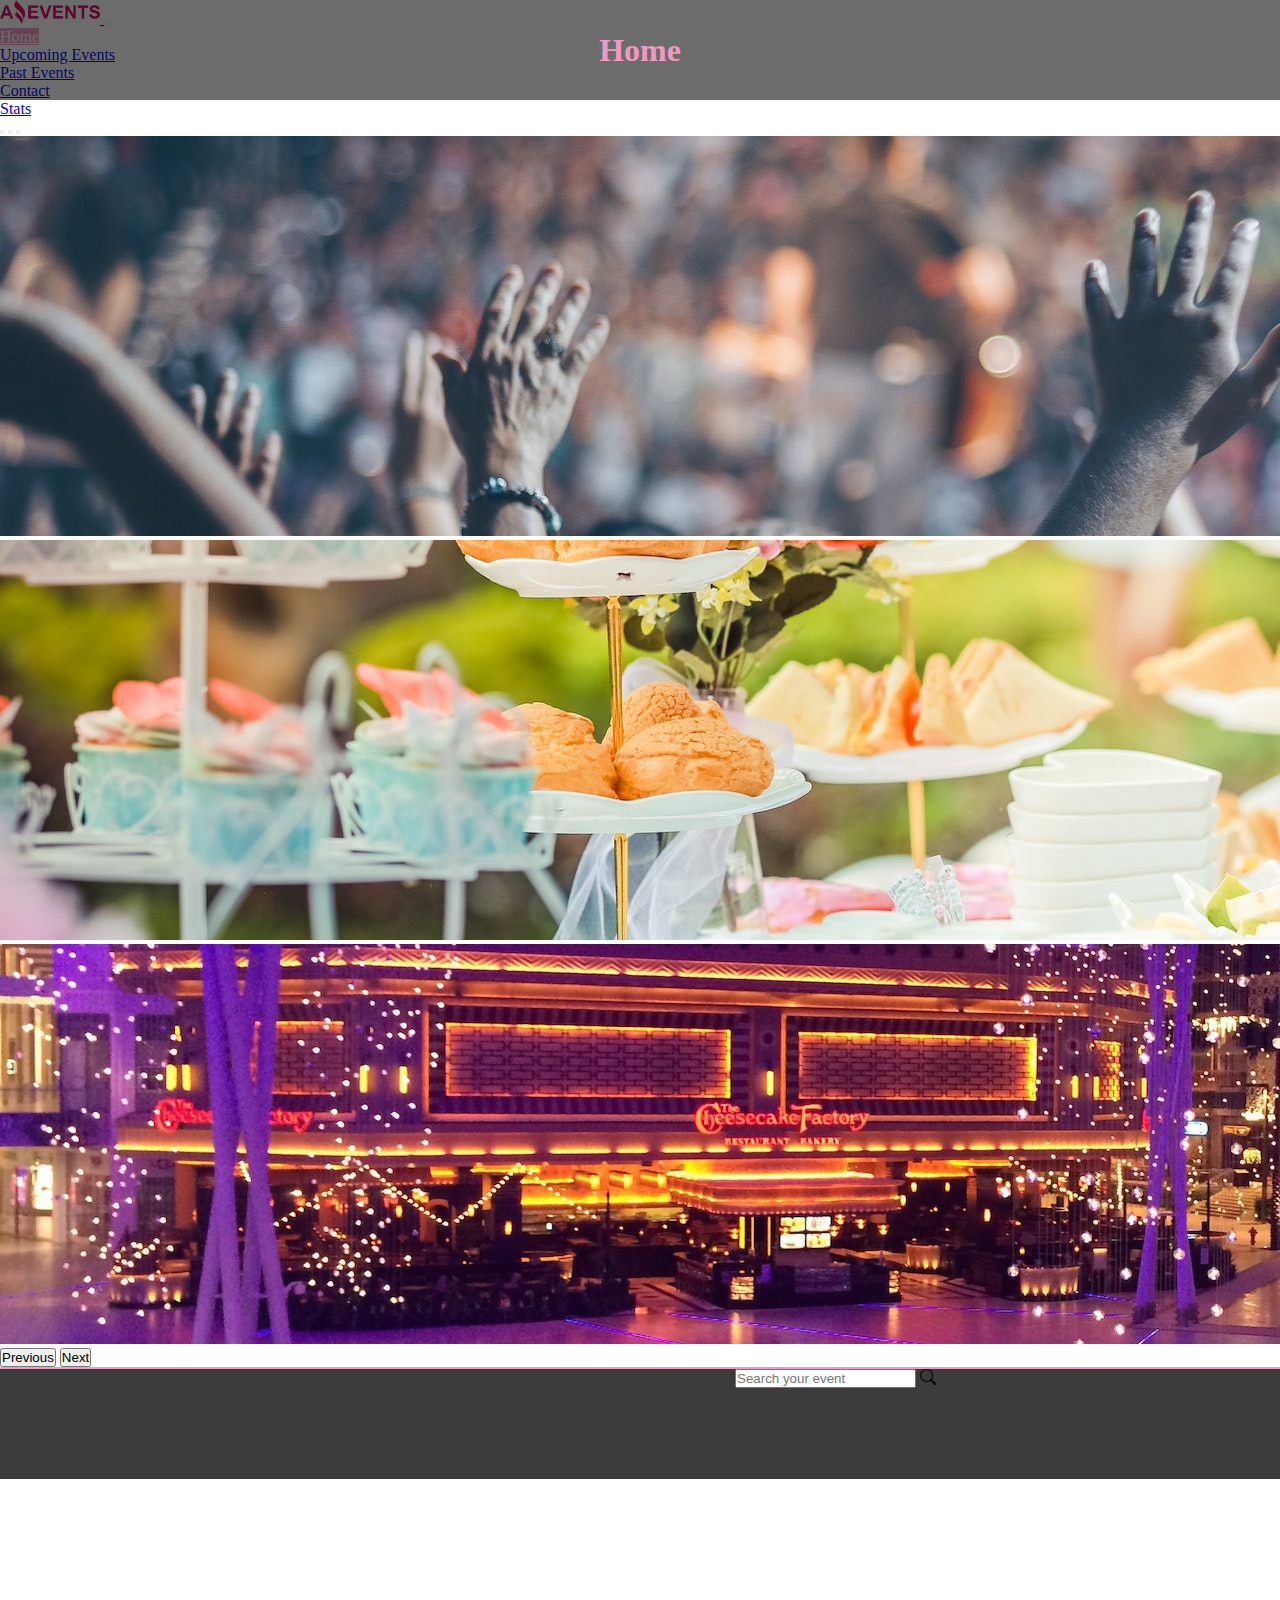
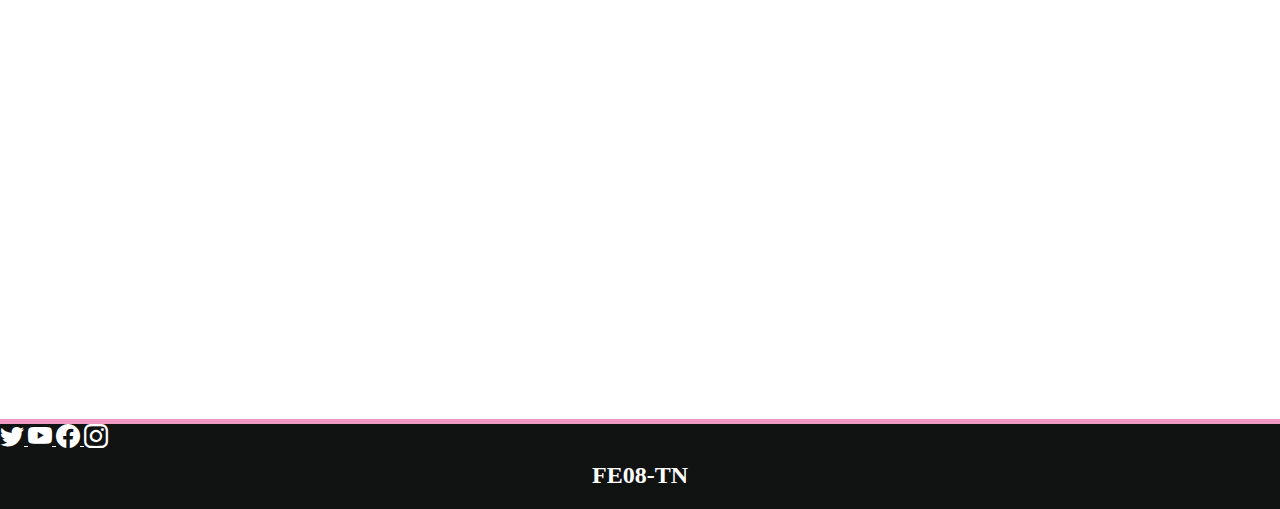
<file: index.html>
<!DOCTYPE html>
<html lang="en">
  <head>
      <meta charset="UTF-8">
      <meta http-equiv="X-UA-Compatible" content="IE=edge">
      <meta name="viewport" content="width=device-width, initial-scale=1.0">
      <link rel="shortcut icon" href="./assets/img/favicon.png" type="image/x-icon">
      <!-- íconos de bootstrap  -->
      <link rel="stylesheet" href="https://cdn.jsdelivr.net/npm/bootstrap-icons@1.10.3/font/bootstrap-icons.css">
      <!-- Bootstrap 5.3v -->
      <link href="https://cdn.jsdelivr.net/npm/bootstrap@5.3.0-alpha1/dist/css/bootstrap.min.css" rel="stylesheet" integrity="sha384-GLhlTQ8iRABdZLl6O3oVMWSktQOp6b7In1Zl3/Jr59b6EGGoI1aFkw7cmDA6j6gD" crossorigin="anonymous">
      <!-- CSS -->
      <link rel="stylesheet" href="./assets/css/styles.css">
      <title>AEvents - Home</title>
  </head>
  <body>
    <!-- Header -->
    <header class="py-3 mb-4 px-5 border-bottom ">
      <nav class="navbar navbar-expand-lg">
        <div class="container-fluid">
          <a href="./index.html" class="d-flex align-items-center mb-3 mb-md-0 me-md-auto">
            <img src="./assets/img/Logo_Amazing_Events.png" width="100" alt="Logo Amazing Events">
          </a>
          <button class="navbar-toggler" type="button" data-bs-toggle="collapse" data-bs-target="#navbarNav" aria-controls="navbarNav" aria-expanded="false" aria-label="Toggle navigation">
            <span class="navbar-toggler-icon"></span>
          </button>
          <div class="collapse navbar-collapse justify-content-end" id="navbarNav">
            <ul class="navbar-nav">
              <li class="nav-item mx-1">
                <a class="nav-link px-3 active" aria-current="page" href="#">Home</a>
              </li>
              <li class="nav-item mx-1">
                <a class="nav-link px-3" href="./upcoming_events.html">Upcoming Events</a>
              </li>
              <li class="nav-item mx-1">
                <a class="nav-link px-3" href="./past_events.html">Past Events</a>
              </li>
              <li class="nav-item mx-1">
                <a class="nav-link px-3" href="./contact.html">Contact</a>
              </li>
              <li class="nav-item mx-1">
                <a class="nav-link px-3" href="./stats.html">Stats</a>
              </li>
            </ul>
          </div>
        </div>
      </nav>
    </header>
    <!-- Main -->
    <div class="main position-relative">
      <div class="container-fluid carrousel">
        <h1 class="section-title">Home</h1>
        <div class="img-mobile">
          <img src="./assets/img/1.jpg" class="img-fluid" alt="Evento 1">
        </div>
        <div id="carouselExampleIndicators" class="carousel slide">
          <div class="carousel-indicators">
            <button type="button" data-bs-target="#carouselExampleIndicators" data-bs-slide-to="0" class="active" aria-current="true" aria-label="Slide 1"></button>
            <button type="button" data-bs-target="#carouselExampleIndicators" data-bs-slide-to="1" aria-label="Slide 2"></button>
            <button type="button" data-bs-target="#carouselExampleIndicators" data-bs-slide-to="2" aria-label="Slide 3"></button>
          </div>
          <div class="carousel-inner">
            <div class="carousel-item active">
              <img src="./assets/img/1.jpg" class="img-fluid" alt="Evento 1">
            </div>
            <div class="carousel-item">
              <img src="./assets/img/2.jpg" class="img-fluid" alt="Evento 2">
            </div>
            <div class="carousel-item">
              <img src="./assets/img/3.jpg" class="img-fluid" alt="Evento 3">
            </div>
          </div>
          <button class="carousel-control-prev" type="button" data-bs-target="#carouselExampleIndicators" data-bs-slide="prev">
            <span class="carousel-control-prev-icon" aria-hidden="true"></span>
            <span class="visually-hidden">Previous</span>
          </button>
          <button class="carousel-control-next" type="button" data-bs-target="#carouselExampleIndicators" data-bs-slide="next">
            <span class="carousel-control-next-icon" aria-hidden="true"></span>
            <span class="visually-hidden">Next</span>
          </button>
        </div>
      </div>
      <nav class="navbar navbar-expand-lg search">
        <form action="#" class="category-and-search py-1">
          <div class="category-check d-flex justify-content-center py-2 align-items-center">
            <!-- Dinamic Categories here -->
          </div>
          <div class="input-group d-flex justify-content-center align-items-center">
            <input type="text" id="search-input" class="form-control" placeholder="Search your event" aria-label="Search your event" aria-describedby="search-button">

              <span class="input-group-text pb-2" ><i class="bi bi-search"></i></span>

          </div>
        </form>
      </nav>
      <div class="container container-cards bg-light">
        <div class="card-group  my-5" >
          <div class="row w-100 " id="card-group">
            <!-- Dinamic cards here -->
            <div hidden id="spinner"></div>
          </div>
        </div>
      </div>
    </div>
    <!-- Footer -->
    <footer class="row">
      <div class="col-sm-12 col-md-6 col-lg-6 d-flex justify-content-center align-items-center">
        <a href="https://twitter.com/home" class="p-2">
          <i class="bi bi-twitter p-2" id="search"></i>
        </a>
        <a href="https://www.youtube.com/" class="p-2">
          <i class="bi bi-youtube p-2"></i>
        </a>
        <a href="https://www.facebook.com/" class="p-2">
          <i class="bi bi-facebook p-2"></i>
        </a>
        <a href="https://www.instagram.com/" class="p-2">
          <i class="bi bi-instagram p-2"></i>
        </a>
      </div>
      <div class="col-sm-12 col-md-6 col-lg-6 text-right d-flex justify-content-center align-items-center">
          <h2 class="text-right">FE08-TN</h2>
      </div>
    </footer>
    <!-- Bootstrap 5.3v -->
    <script src="https://cdn.jsdelivr.net/npm/bootstrap@5.3.0-alpha1/dist/js/bootstrap.bundle.min.js" integrity="sha384-w76AqPfDkMBDXo30jS1Sgez6pr3x5MlQ1ZAGC+nuZB+EYdgRZgiwxhTBTkF7CXvN" crossorigin="anonymous"></script>
    <!-- <script src="./assets/js/data.js"></script>  -->
    <script src="./assets/js/index.js"></script>
  </body>
</html>
</file>
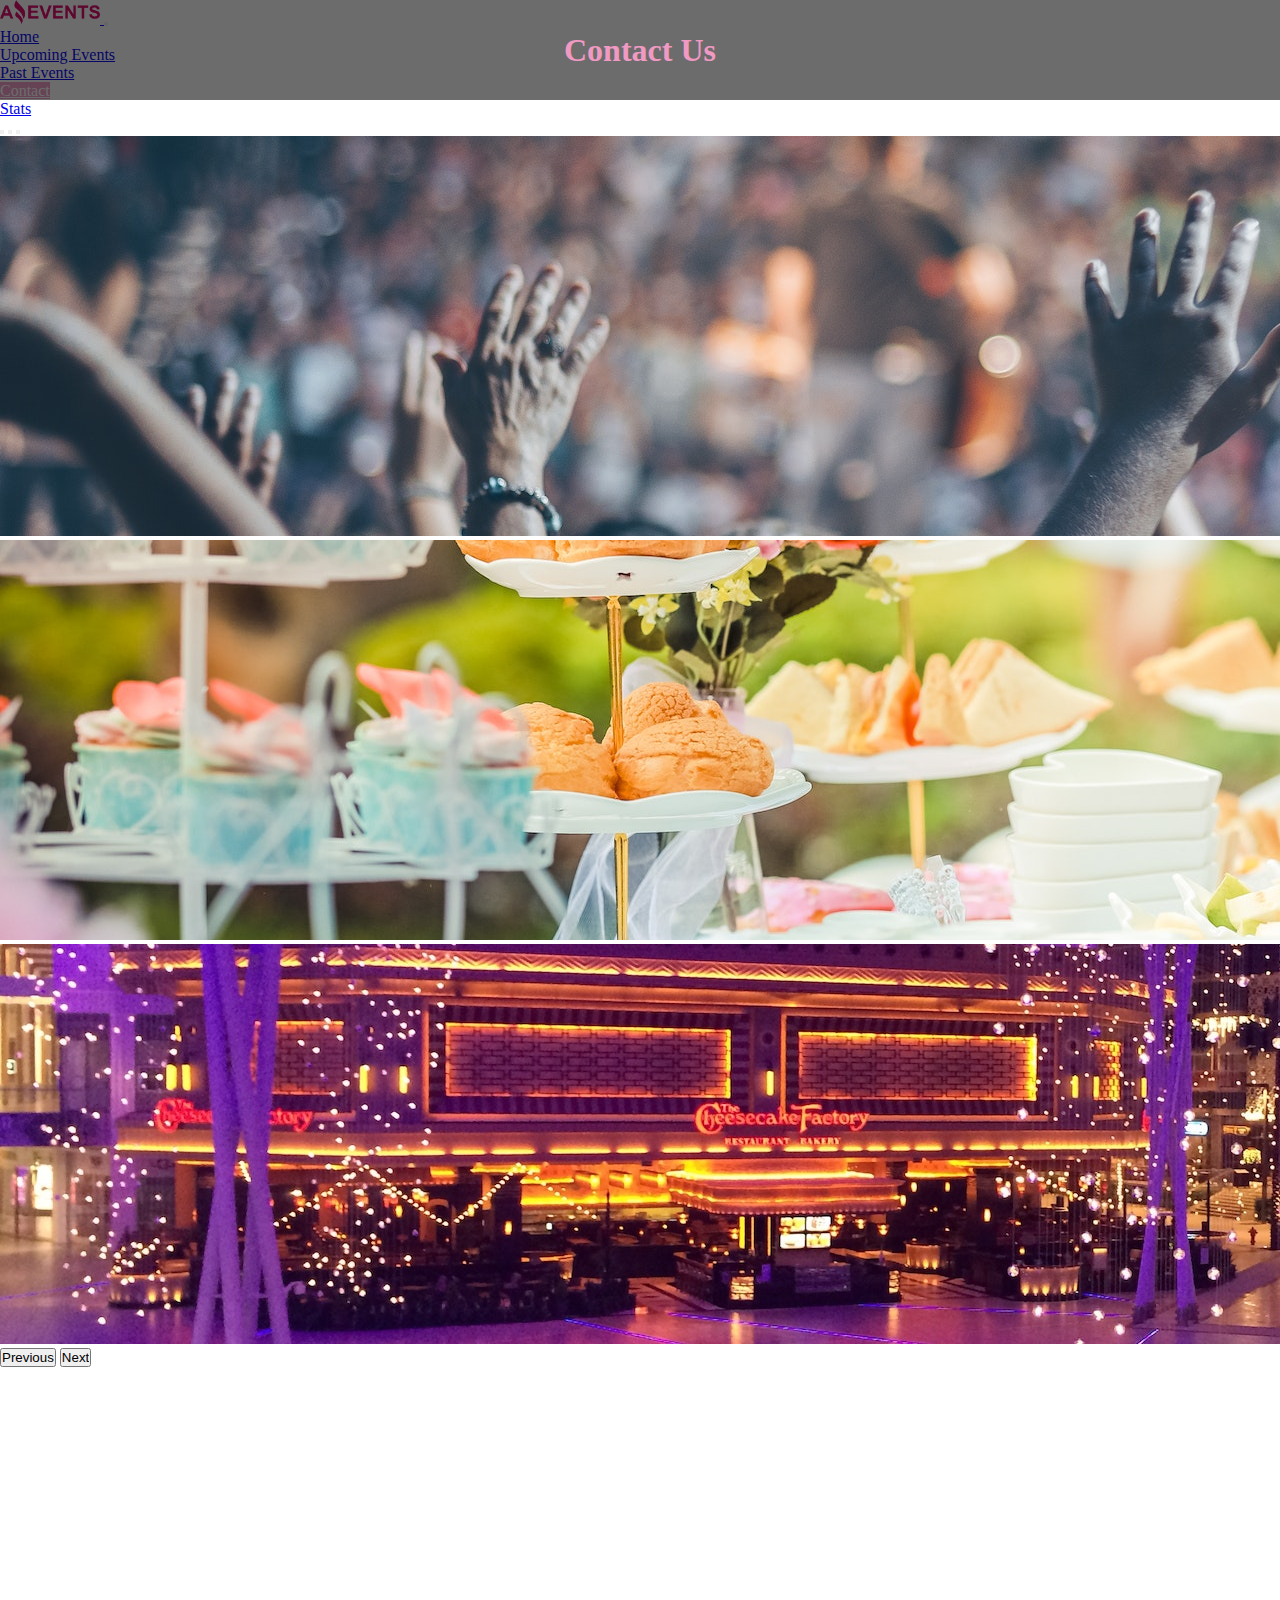
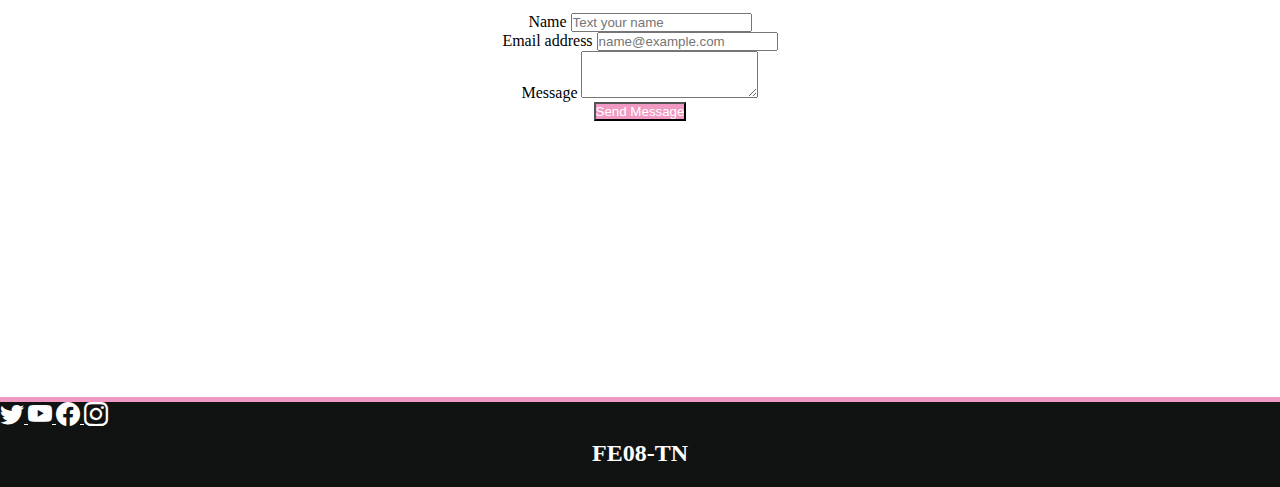
<file: contact.html>
<!DOCTYPE html>
<html lang="en">
  <head>
      <meta charset="UTF-8">
      <meta http-equiv="X-UA-Compatible" content="IE=edge">
      <meta name="viewport" content="width=device-width, initial-scale=1.0">
      <link rel="shortcut icon" href="./assets/img/favicon.png" type="image/x-icon">
      <!-- íconos de bootstrap  -->
      <link rel="stylesheet" href="https://cdn.jsdelivr.net/npm/bootstrap-icons@1.10.3/font/bootstrap-icons.css">
      <!-- Bootstrap 5.3v -->
      <link href="https://cdn.jsdelivr.net/npm/bootstrap@5.3.0-alpha1/dist/css/bootstrap.min.css" rel="stylesheet" integrity="sha384-GLhlTQ8iRABdZLl6O3oVMWSktQOp6b7In1Zl3/Jr59b6EGGoI1aFkw7cmDA6j6gD" crossorigin="anonymous">
      <!-- CSS -->
      <link rel="stylesheet" href="./assets/css/styles.css">
      <title>AEvents - Contact</title>
  </head>
  <body>
    <!-- Header -->
    <header class="py-3 mb-4 px-5 border-bottom ">
      <nav class="navbar navbar-expand-lg">
        <div class="container-fluid">
          <a href="./index.html" class="d-flex align-items-center mb-3 mb-md-0 me-md-auto">
            <img src="./assets/img/Logo_Amazing_Events.png" width="100" alt="Logo Amazing Events">
          </a>
          <button class="navbar-toggler" type="button" data-bs-toggle="collapse" data-bs-target="#navbarNav" aria-controls="navbarNav" aria-expanded="false" aria-label="Toggle navigation">
            <span class="navbar-toggler-icon"></span>
          </button>
          <div class="collapse navbar-collapse justify-content-end" id="navbarNav">
            <ul class="navbar-nav">
              <li class="nav-item mx-1">
                <a class="nav-link px-3" aria-current="page" href="./index.html">Home</a>
              </li>
              <li class="nav-item mx-1">
                <a class="nav-link px-3" href="./upcoming_events.html">Upcoming Events</a>
              </li>
              <li class="nav-item mx-1">
                <a class="nav-link px-3" href="./past_events.html">Past Events</a>
              </li>
              <li class="nav-item mx-1">
                <a class="nav-link active px-3" href="#">Contact</a>
              </li>
              <li class="nav-item mx-1">
                <a class="nav-link px-3" href="./stats.html">Stats</a>
              </li>
            </ul>
          </div>
        </div>
      </nav>
    </header>
    <!-- Main -->
    <div class="main position-relative">
      <div class="container-fluid carrousel">
        <h1 class="section-title">Contact Us</h1>
        <div class="img-mobile">
          <img src="./assets/img/1.jpg" class="img-fluid" alt="Evento 1">
        </div>
        <div id="carouselExampleIndicators" class="carousel slide">
          <div class="carousel-indicators">
            <button type="button" data-bs-target="#carouselExampleIndicators" data-bs-slide-to="0" class="active" aria-current="true" aria-label="Slide 1"></button>
            <button type="button" data-bs-target="#carouselExampleIndicators" data-bs-slide-to="1" aria-label="Slide 2"></button>
            <button type="button" data-bs-target="#carouselExampleIndicators" data-bs-slide-to="2" aria-label="Slide 3"></button>
          </div>
          <div class="carousel-inner">
            <div class="carousel-item active">
              <img src="./assets/img/1.jpg" class="object-fit-fill d-block w-100" alt="Evento 1">
            </div>
            <div class="carousel-item">
              <img src="./assets/img/2.jpg" class="d-block w-100" alt="Evento 2">
            </div>
            <div class="carousel-item">
              <img src="./assets/img/3.jpg" class="d-block w-100" alt="Evento 3">
            </div>
          </div>
          <button class="carousel-control-prev" type="button" data-bs-target="#carouselExampleIndicators" data-bs-slide="prev">
            <span class="carousel-control-prev-icon" aria-hidden="true"></span>
            <span class="visually-hidden">Previous</span>
          </button>
          <button class="carousel-control-next" type="button" data-bs-target="#carouselExampleIndicators" data-bs-slide="next">
            <span class="carousel-control-next-icon" aria-hidden="true"></span>
            <span class="visually-hidden">Next</span>
          </button>
        </div>
      </div>
      <div class="container bg-light contact">
        <div class="row">
          <div class="col-lg-6">
            <form action="#" class="">
              <div class="mb-3 w-75">
                <label for="name" class="form-label">Name</label>
                <input type="text" class="form-control" id="name" placeholder="Text your name">
              </div>
              <div class="mb-3 w-75">
                <label for="email" class="form-label">Email address</label>
                <input type="email" class="form-control" id="email" placeholder="name@example.com">
              </div>
              <div class="mb-3 w-75">
                <label for="message" class="form-label">Message</label>
                <textarea class="form-control" id="message" rows="3"></textarea>
              </div>
              <div class="mb-3 w-75 text-right">
                <input type="submit" class="btn" name="btn-submit" id="btn-submit" value="Send Message">
              </div>
            </form>
          </div>
        </div>
      </div>
    </div>
    <!-- Footer -->
    <footer class="row">
      <div class="col-sm-12 col-md-6 col-lg-6 d-flex justify-content-center align-items-center">
        <a href="https://twitter.com/home" class="p-2">
          <i class="bi bi-twitter p-2"></i>
        </a>
        <a href="https://www.youtube.com/" class="p-2">
          <i class="bi bi-youtube p-2"></i>
        </a>
        <a href="https://www.facebook.com/" class="p-2">
          <i class="bi bi-facebook p-2"></i>
        </a>
        <a href="https://www.instagram.com/" class="p-2">
          <i class="bi bi-instagram p-2"></i>
        </a>
      </div>
      <div class="col-sm-12 col-md-6 col-lg-6 text-right d-flex justify-content-center align-items-center">
        <h2 class="text-right">FE08-TN</h2>
      </div>
    </footer>
    <!-- Bootstrap 5.3v -->
    <script src="https://cdn.jsdelivr.net/npm/bootstrap@5.3.0-alpha1/dist/js/bootstrap.bundle.min.js" integrity="sha384-w76AqPfDkMBDXo30jS1Sgez6pr3x5MlQ1ZAGC+nuZB+EYdgRZgiwxhTBTkF7CXvN" crossorigin="anonymous"></script>
  </body>
</html>
</file>
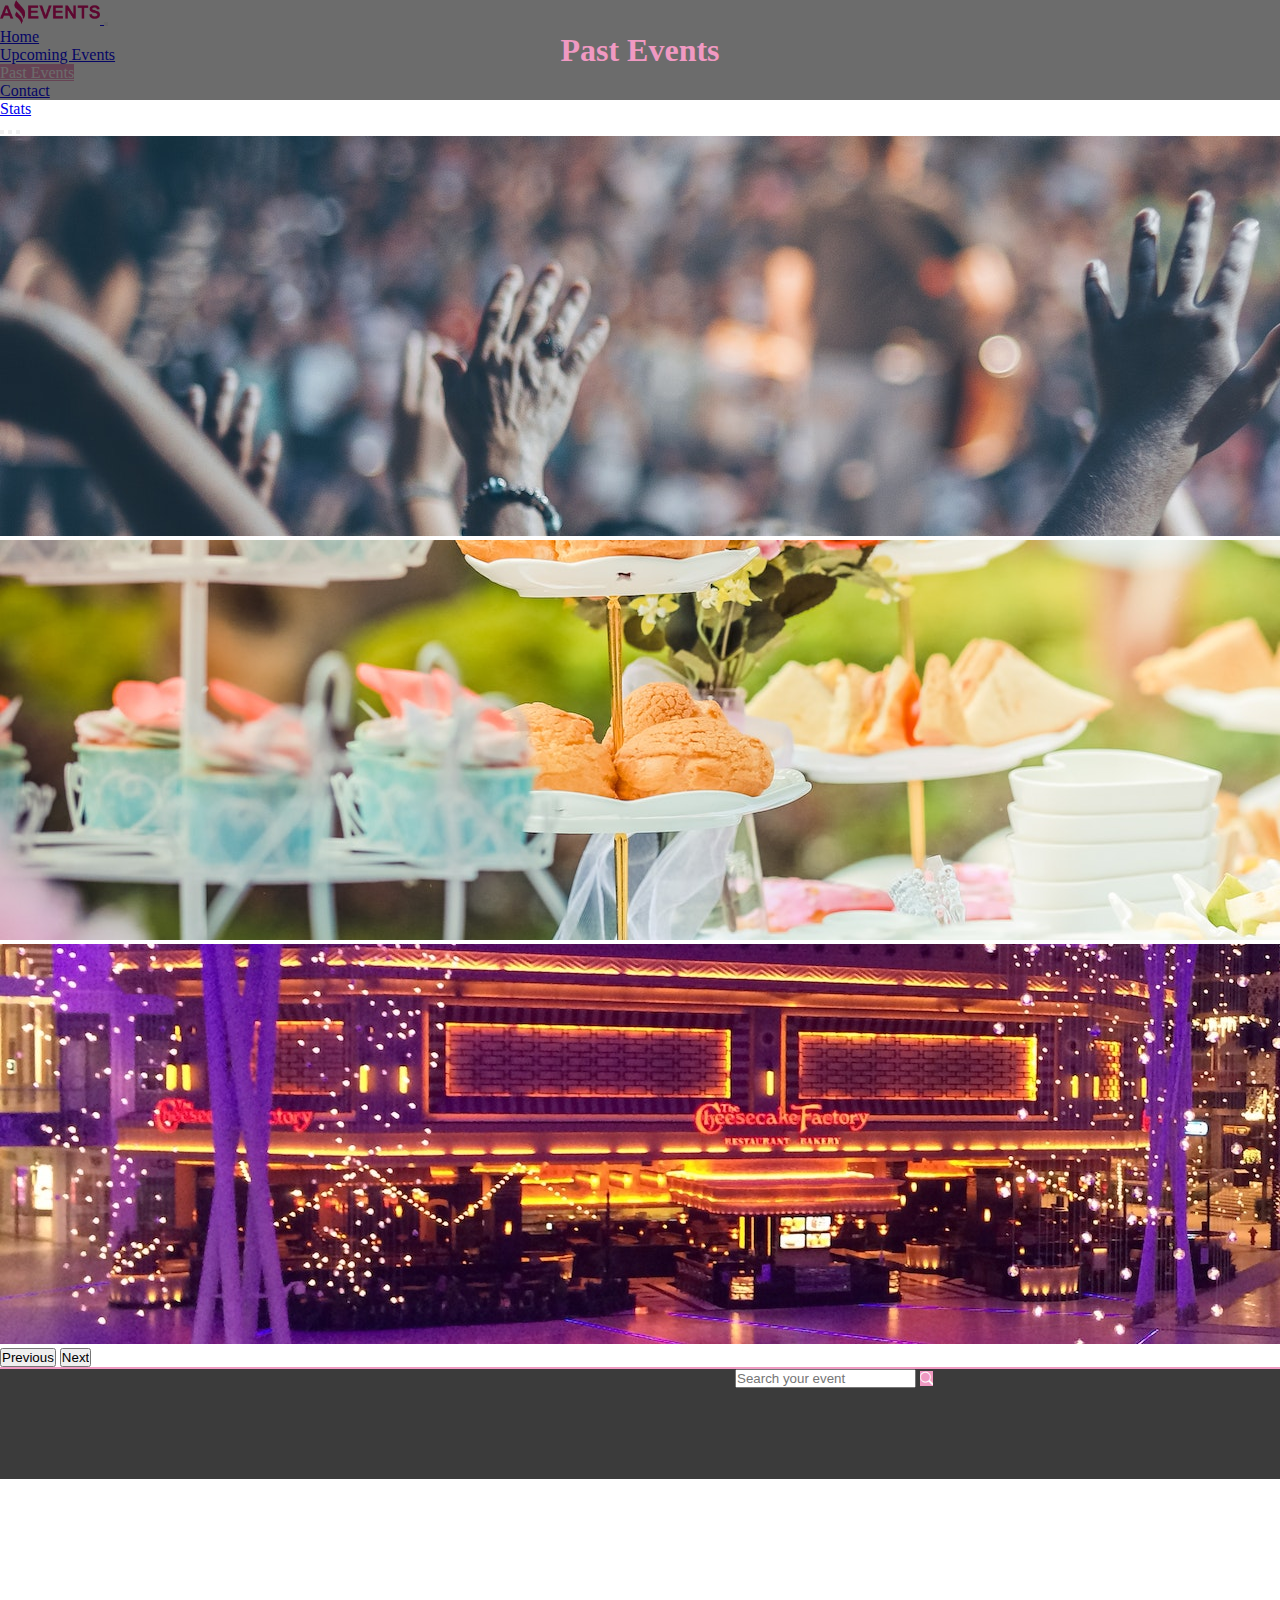
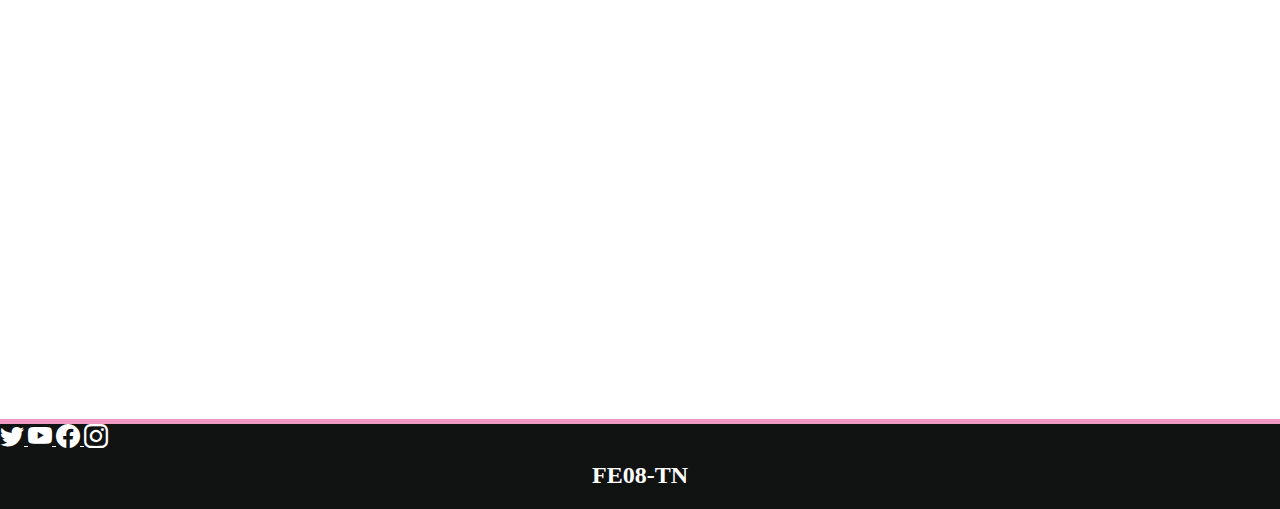
<file: past_events.html>
<!DOCTYPE html>
<html lang="en">
<head>
    <meta charset="UTF-8">
    <meta http-equiv="X-UA-Compatible" content="IE=edge">
    <meta name="viewport" content="width=device-width, initial-scale=1.0">
    <link rel="shortcut icon" href="./assets/img/favicon.png" type="image/x-icon">
    <!-- íconos de bootstrap  -->
    <link rel="stylesheet" href="https://cdn.jsdelivr.net/npm/bootstrap-icons@1.10.3/font/bootstrap-icons.css">
    <!-- Bootstrap 5.3v -->
    <link href="https://cdn.jsdelivr.net/npm/bootstrap@5.3.0-alpha1/dist/css/bootstrap.min.css" rel="stylesheet" integrity="sha384-GLhlTQ8iRABdZLl6O3oVMWSktQOp6b7In1Zl3/Jr59b6EGGoI1aFkw7cmDA6j6gD" crossorigin="anonymous">
    <!-- CSS -->
    <link rel="stylesheet" href="./assets/css/styles.css">
    <title>AEvents - Past Events</title>
</head>
  <body>
    <!-- Header -->
    <header class="py-3 mb-4 px-5 border-bottom ">
        <nav class="navbar navbar-expand-lg">
            <div class="container-fluid">
              <a href="./index.html" class="d-flex align-items-center mb-3 mb-md-0 me-md-auto">
                <img src="./assets/img/Logo_Amazing_Events.png" width="100" alt="Logo Amazing Events">
              </a>
              <button class="navbar-toggler" type="button" data-bs-toggle="collapse" data-bs-target="#navbarNav" aria-controls="navbarNav" aria-expanded="false" aria-label="Toggle navigation">
                <span class="navbar-toggler-icon"></span>
              </button>
              <div class="collapse navbar-collapse justify-content-end" id="navbarNav">
                <ul class="navbar-nav">
                  <li class="nav-item mx-1">
                    <a class="nav-link px-3" aria-current="page" href="./index.html">Home</a>
                  </li>
                  <li class="nav-item mx-1">
                    <a class="nav-link px-3" href="./upcoming_events.html">Upcoming Events</a>
                  </li>
                  <li class="nav-item mx-1">
                    <a class="nav-link active px-3" href="#">Past Events</a>
                  </li>
                  <li class="nav-item mx-1">
                    <a class="nav-link px-3" href="./contact.html">Contact</a>
                  </li>
                  <li class="nav-item mx-1">
                    <a class="nav-link px-3" href="./stats.html">Stats</a>
                  </li>
                </ul>
              </div>
            </div>
          </nav>
    </header>
    <!-- Main -->
    <div class="main position-relative">
      <div class="container-fluid carrousel">
        <h1 class="section-title">Past Events</h1>
        <div class="img-mobile">
          <img src="./assets/img/1.jpg" class="img-fluid" alt="Evento 1">
        </div>
        <div id="carouselExampleIndicators" class="carousel slide">
          <div class="carousel-indicators">
            <button type="button" data-bs-target="#carouselExampleIndicators" data-bs-slide-to="0" class="active" aria-current="true" aria-label="Slide 1"></button>
            <button type="button" data-bs-target="#carouselExampleIndicators" data-bs-slide-to="1" aria-label="Slide 2"></button>
            <button type="button" data-bs-target="#carouselExampleIndicators" data-bs-slide-to="2" aria-label="Slide 3"></button>
          </div>
          <div class="carousel-inner">
            <div class="carousel-item active">
              <img src="./assets/img/1.jpg" class="img-fluid" alt="Evento 1">
            </div>
            <div class="carousel-item">
              <img src="./assets/img/2.jpg" class="img-fluid" alt="Evento 2">
            </div>
            <div class="carousel-item">
              <img src="./assets/img/3.jpg" class="img-fluid" alt="Evento 3">
            </div>
          </div>
          <button class="carousel-control-prev" type="button" data-bs-target="#carouselExampleIndicators" data-bs-slide="prev">
            <span class="carousel-control-prev-icon" aria-hidden="true"></span>
            <span class="visually-hidden">Previous</span>
          </button>
          <button class="carousel-control-next" type="button" data-bs-target="#carouselExampleIndicators" data-bs-slide="next">
            <span class="carousel-control-next-icon" aria-hidden="true"></span>
            <span class="visually-hidden">Next</span>
          </button>
        </div>
      </div>

      <nav class="navbar navbar-expand-lg search">
        <form action="#" class="category-and-search py-1">
          <div class="category-check d-flex justify-content-center py-2 align-items-center">
              <!-- Dinamic Categories here -->
            </div>
          <div class="input-group d-flex justify-content-center align-items-center">
            <input type="text" id="search-input" class="form-control" placeholder="Search your event" aria-label="Search your event" aria-describedby="search-button">
            <button id="search-button">
              <span class="input-group-text pb-2" ><i class="bi bi-search"></i></span>
            </button>
          </div>
        </form>
      </nav>
      <div class="container container-cards bg-light">
        <div class="card-group  my-5">
          <div class="row w-100" id="card-group">
            <!-- Dinamic cards here -->
            <div hidden id="spinner"></div>
          </div>
        </div>
      </div>
    </div>
    <footer class="row">
      <div class="col-sm-12 col-md-6 col-lg-6 d-flex justify-content-center align-items-center">
        <a href="https://twitter.com/home" class="p-2">
            <i class="bi bi-twitter p-2"></i>
        </a>
        <a href="https://www.youtube.com/" class="p-2">
            <i class="bi bi-youtube p-2"></i>
        </a>
        <a href="https://www.facebook.com/" class="p-2">
            <i class="bi bi-facebook p-2"></i>
        </a>
        <a href="https://www.instagram.com/" class="p-2">
            <i class="bi bi-instagram p-2"></i>
        </a>
      </div>
      <div class="col-sm-12 col-md-6 col-lg-6 text-right d-flex justify-content-center align-items-center">
          <h2 class="text-right">FE08-TN</h2>
      </div>
    </footer>
    <!-- Bootstrap 5.3v -->
    <script src="https://cdn.jsdelivr.net/npm/bootstrap@5.3.0-alpha1/dist/js/bootstrap.bundle.min.js" integrity="sha384-w76AqPfDkMBDXo30jS1Sgez6pr3x5MlQ1ZAGC+nuZB+EYdgRZgiwxhTBTkF7CXvN" crossorigin="anonymous"></script>
    <script src="./assets/js/past.js"></script>
  </body>
</html>
</file>
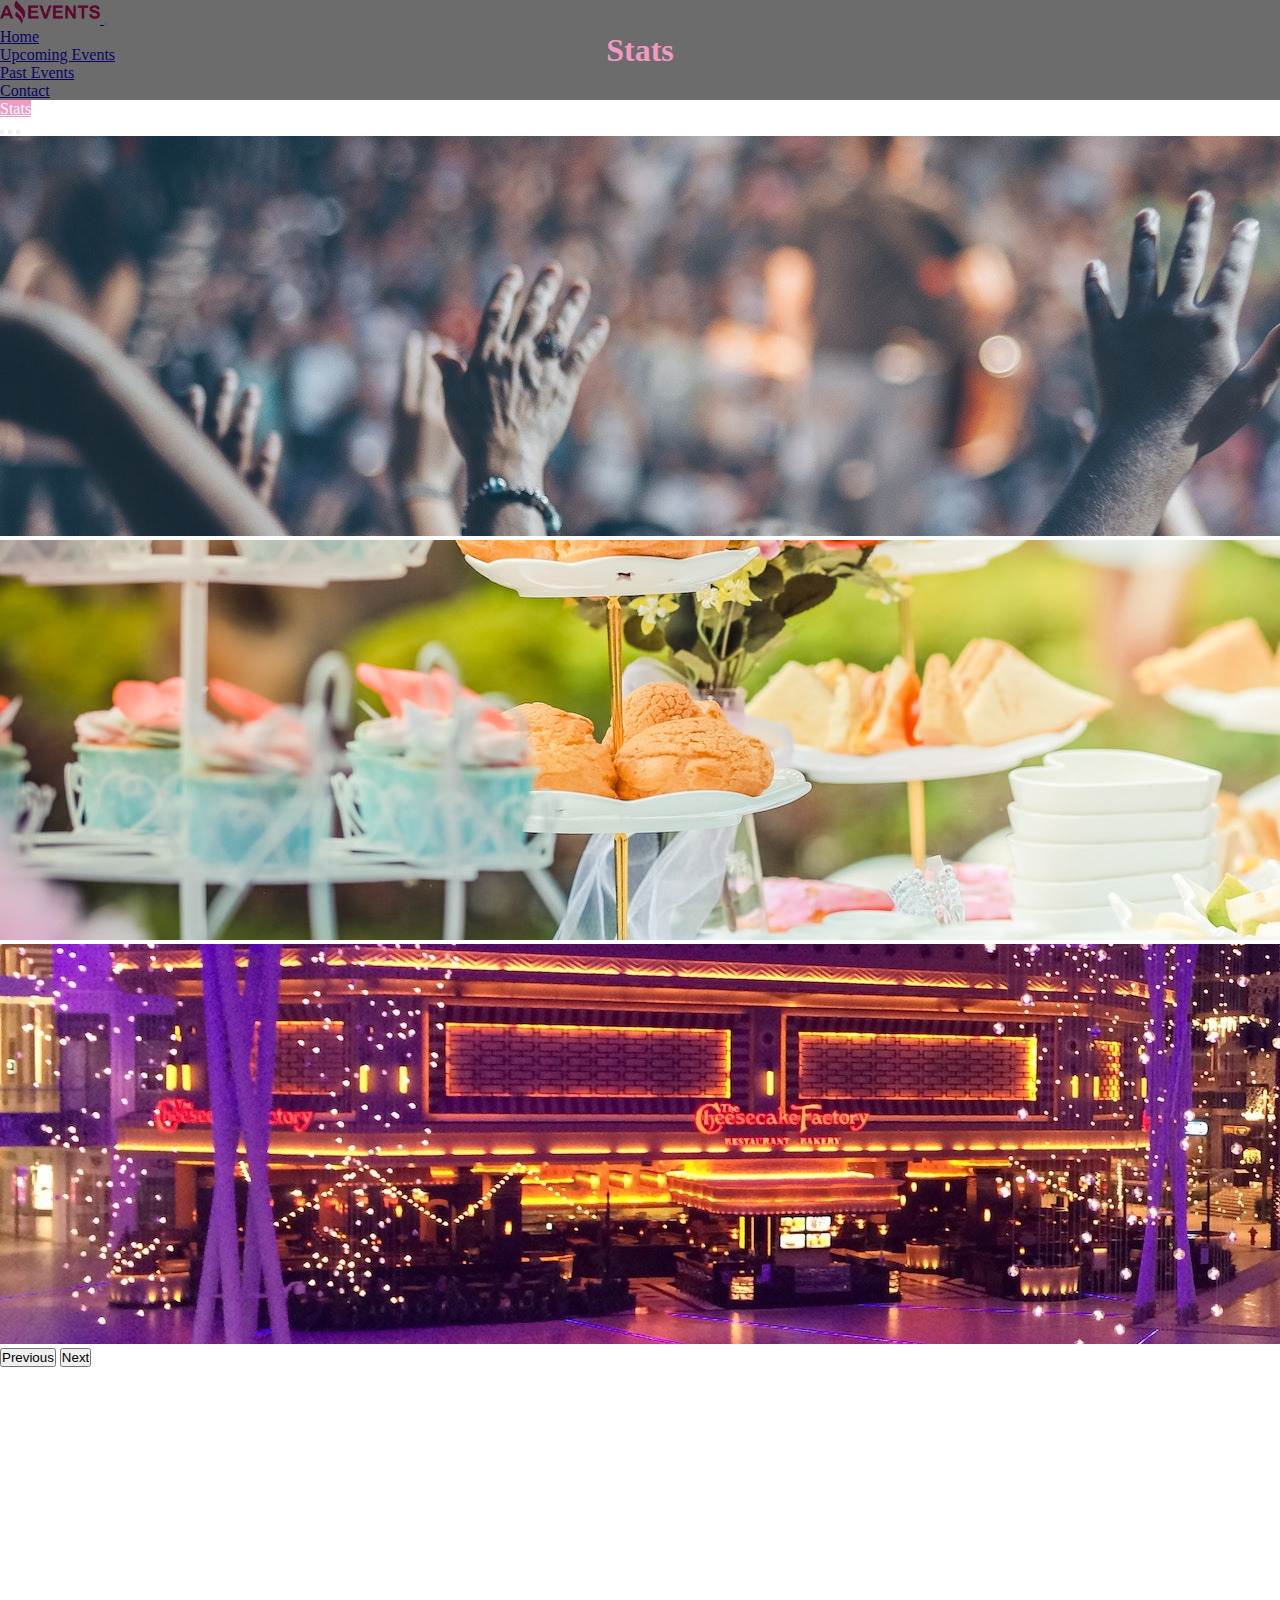
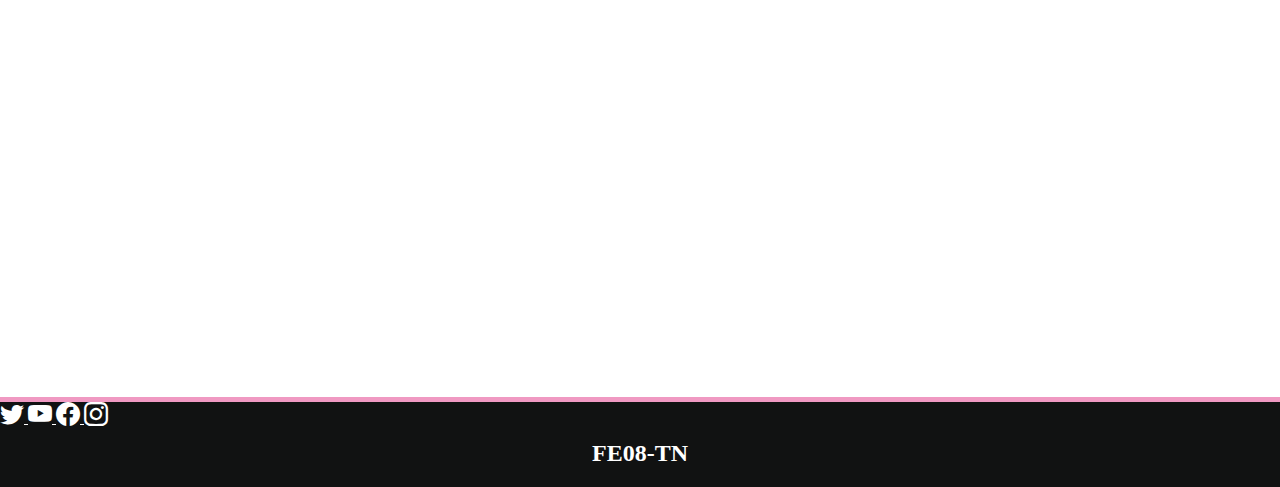
<file: stats.html>
<!DOCTYPE html>
<html lang="en">
  <head>
      <meta charset="UTF-8">
      <meta http-equiv="X-UA-Compatible" content="IE=edge">
      <meta name="viewport" content="width=device-width, initial-scale=1.0">
      <link rel="shortcut icon" href="./assets/img/favicon.png" type="image/x-icon">
      <!-- íconos de bootstrap  -->
      <link rel="stylesheet" href="https://cdn.jsdelivr.net/npm/bootstrap-icons@1.10.3/font/bootstrap-icons.css">
      <!-- Bootstrap 5.3v -->
      <link href="https://cdn.jsdelivr.net/npm/bootstrap@5.3.0-alpha1/dist/css/bootstrap.min.css" rel="stylesheet" integrity="sha384-GLhlTQ8iRABdZLl6O3oVMWSktQOp6b7In1Zl3/Jr59b6EGGoI1aFkw7cmDA6j6gD" crossorigin="anonymous">
      <!-- CSS -->
      <link rel="stylesheet" href="./assets/css/styles.css">
      <title>AEvents - Statistics</title>
  </head>
  <body>
    <!-- Header -->
    <header class="py-3 mb-4 px-5 border-bottom ">
      <nav class="navbar navbar-expand-lg">
        <div class="container-fluid">
          <a href="./index.html" class="d-flex align-items-center mb-3 mb-md-0 me-md-auto">
            <img src="./assets/img/Logo_Amazing_Events.png" width="100" alt="Logo Amazing Events">
          </a>
          <button class="navbar-toggler" type="button" data-bs-toggle="collapse" data-bs-target="#navbarNav" aria-controls="navbarNav" aria-expanded="false" aria-label="Toggle navigation">
            <span class="navbar-toggler-icon"></span>
          </button>
          <div class="collapse navbar-collapse justify-content-end" id="navbarNav">
            <ul class="navbar-nav">
              <li class="nav-item mx-1">
                <a class="nav-link px-3" aria-current="page" href="./index.html">Home</a>
              </li>
              <li class="nav-item mx-1">
                <a class="nav-link px-3" href="./upcoming_events.html">Upcoming Events</a>
              </li>
              <li class="nav-item mx-1">
                <a class="nav-link px-3" href="./past_events.html">Past Events</a>
              </li>
              <li class="nav-item mx-1">
                <a class="nav-link px-3" href="./contact.html">Contact</a>
              </li>
              <li class="nav-item mx-1">
                <a class="nav-link active px-3" href="#">Stats</a>
              </li>
            </ul>
          </div>
        </div>
      </nav>
    </header>
    <!-- Main -->
    <div class="main position-relative">
      <div class="container-fluid carrousel">
        <h1 class="section-title">Stats</h1>
        <div class="img-mobile">
          <img src="./assets/img/1.jpg" class="img-fluid" alt="Evento 1">
        </div>
        <div id="carouselExampleIndicators" class="carousel slide">
          <div class="carousel-indicators">
            <button type="button" data-bs-target="#carouselExampleIndicators" data-bs-slide-to="0" class="active" aria-current="true" aria-label="Slide 1"></button>
            <button type="button" data-bs-target="#carouselExampleIndicators" data-bs-slide-to="1" aria-label="Slide 2"></button>
            <button type="button" data-bs-target="#carouselExampleIndicators" data-bs-slide-to="2" aria-label="Slide 3"></button>
          </div>
          <div class="carousel-inner">
            <div class="carousel-item active">
              <img src="./assets/img/1.jpg" class="object-fit-fill d-block w-100" alt="Evento 1">
            </div>
            <div class="carousel-item">
              <img src="./assets/img/2.jpg" class="d-block w-100" alt="Evento 2">
            </div>
            <div class="carousel-item">
              <img src="./assets/img/3.jpg" class="d-block w-100" alt="Evento 3">
            </div>
          </div>
          <button class="carousel-control-prev" type="button" data-bs-target="#carouselExampleIndicators" data-bs-slide="prev">
            <span class="carousel-control-prev-icon" aria-hidden="true"></span>
            <span class="visually-hidden">Previous</span>
          </button>
          <button class="carousel-control-next" type="button" data-bs-target="#carouselExampleIndicators" data-bs-slide="next">
            <span class="carousel-control-next-icon" aria-hidden="true"></span>
            <span class="visually-hidden">Next</span>
          </button>
        </div>
      </div>
      <div class="container bg-light contact">
        <div class="row py-5 ">
          <div class="col-lg-12" id="table">
            <!-- Dynamic Table here -->
          </div>
        </div>
      </div>
    </div>
    <!-- Footer -->
    <footer class="row">
      <div class="col-sm-12 col-md-6 col-lg-6 d-flex justify-content-center align-items-center">
        <a href="https://twitter.com/home" class="p-2">
          <i class="bi bi-twitter p-2"></i>
        </a>
        <a href="https://www.youtube.com/" class="p-2">
          <i class="bi bi-youtube p-2"></i>
        </a>
        <a href="https://www.facebook.com/" class="p-2">
          <i class="bi bi-facebook p-2"></i>
        </a>
        <a href="https://www.instagram.com/" class="p-2">
          <i class="bi bi-instagram p-2"></i>
        </a>
      </div>
      <div class="col-sm-12 col-md-6 col-lg-6 text-right d-flex justify-content-center align-items-center">
        <h2 class="text-right">FE08-TN</h2>
      </div>
    </footer>
    <!-- Bootstrap 5.3v -->
    <script src="https://cdn.jsdelivr.net/npm/bootstrap@5.3.0-alpha1/dist/js/bootstrap.bundle.min.js" integrity="sha384-w76AqPfDkMBDXo30jS1Sgez6pr3x5MlQ1ZAGC+nuZB+EYdgRZgiwxhTBTkF7CXvN" crossorigin="anonymous"></script>
    <script src="./assets/js/stats.js"></script>
  </body>
</html>
</file>
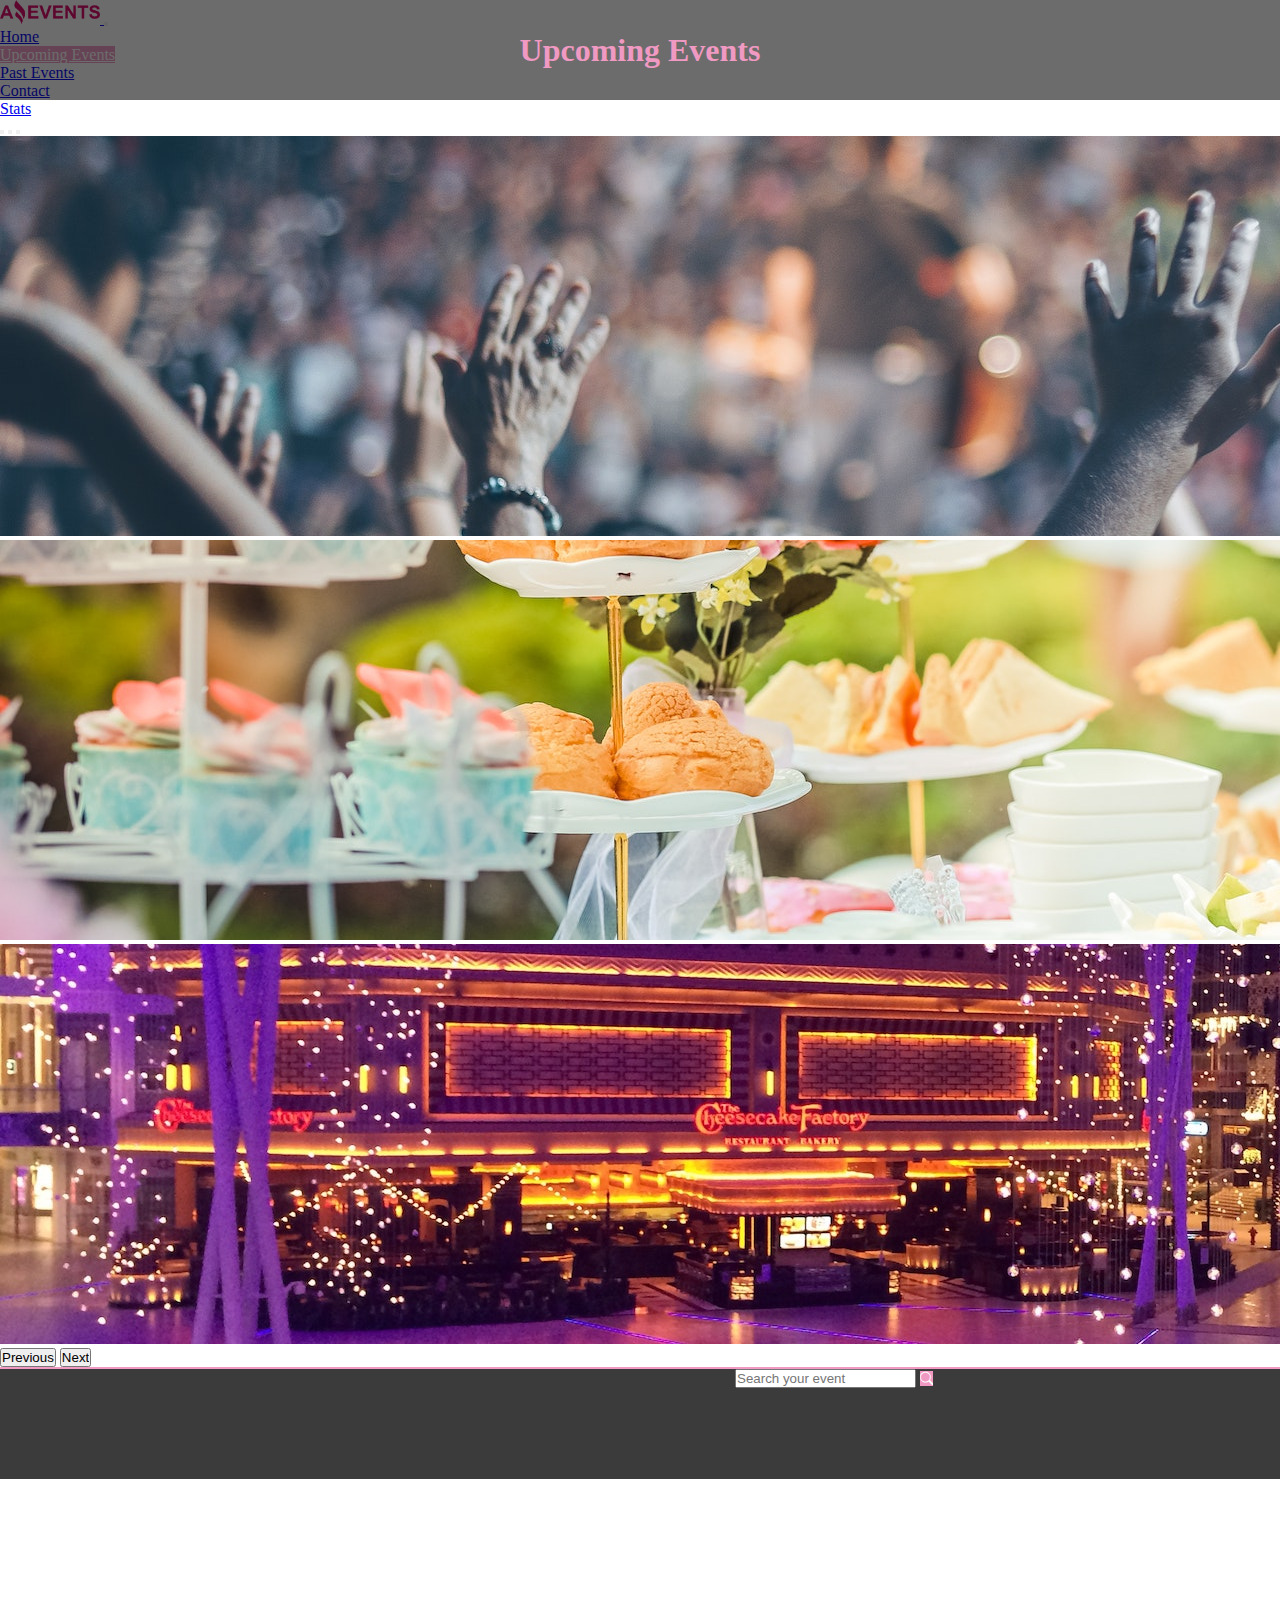
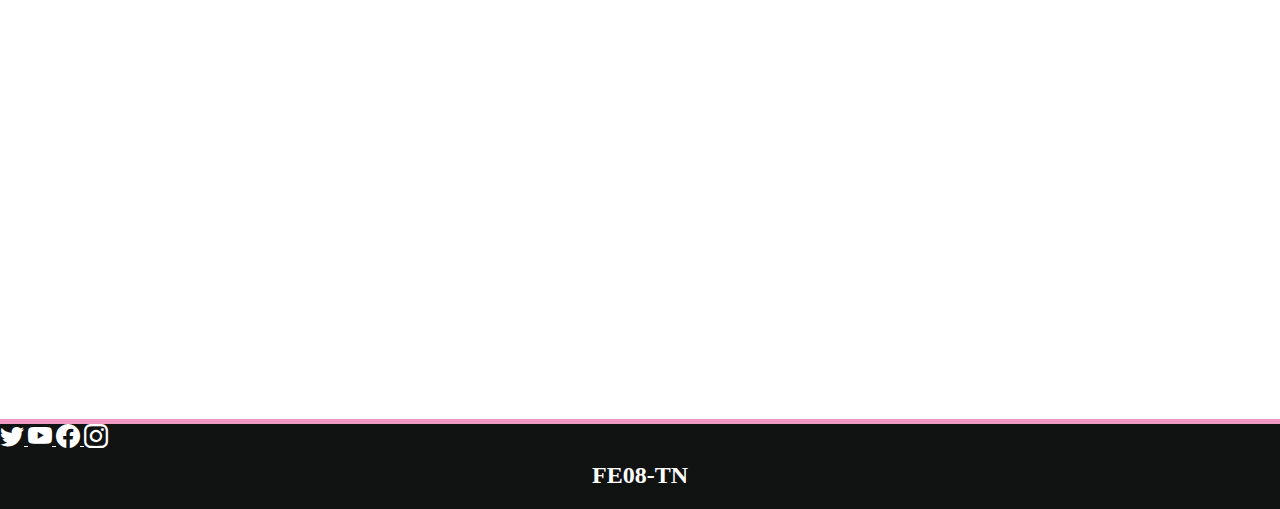
<file: upcoming_events.html>
<!DOCTYPE html>
<html lang="en">
  <head>
      <meta charset="UTF-8">
      <meta http-equiv="X-UA-Compatible" content="IE=edge">
      <meta name="viewport" content="width=device-width, initial-scale=1.0">
      <link rel="shortcut icon" href="./assets/img/favicon.png" type="image/x-icon">
      <!-- íconos de bootstrap  -->
      <link rel="stylesheet" href="https://cdn.jsdelivr.net/npm/bootstrap-icons@1.10.3/font/bootstrap-icons.css">
      <!-- Bootstrap 5.3v -->
      <link href="https://cdn.jsdelivr.net/npm/bootstrap@5.3.0-alpha1/dist/css/bootstrap.min.css" rel="stylesheet" integrity="sha384-GLhlTQ8iRABdZLl6O3oVMWSktQOp6b7In1Zl3/Jr59b6EGGoI1aFkw7cmDA6j6gD" crossorigin="anonymous">
      <!-- CSS -->
      <link rel="stylesheet" href="./assets/css/styles.css">
      <title>AEvents - Upcoming Events</title>
  </head>
  <body>
    <!-- Header -->
    <header class="py-3 mb-4 px-5 border-bottom ">
      <nav class="navbar navbar-expand-lg">
        <div class="container-fluid">
          <a href="./index.html" class="d-flex align-items-center mb-3 mb-md-0 me-md-auto">
            <img src="./assets/img/Logo_Amazing_Events.png" width="100" alt="Logo Amazing Events">
          </a>
          <button class="navbar-toggler" type="button" data-bs-toggle="collapse" data-bs-target="#navbarNav" aria-controls="navbarNav" aria-expanded="false" aria-label="Toggle navigation">
            <span class="navbar-toggler-icon"></span>
          </button>
          <div class="collapse navbar-collapse justify-content-end" id="navbarNav">
            <ul class="navbar-nav">
              <li class="nav-item mx-1">
                <a class="nav-link px-3" aria-current="page" href="./index.html">Home</a>
              </li>
              <li class="nav-item mx-1">
                <a class="nav-link active px-3" href="#">Upcoming Events</a>
              </li>
              <li class="nav-item mx-1">
                <a class="nav-link px-3" href="./past_events.html">Past Events</a>
              </li>
              <li class="nav-item mx-1">
                <a class="nav-link px-3" href="./contact.html">Contact</a>
              </li>
              <li class="nav-item mx-1">
                <a class="nav-link px-3" href="./stats.html">Stats</a>
              </li>
            </ul>
          </div>
        </div>
      </nav>
    </header>
    <!-- Main -->
    <div class="main position-relative">
      <div class="container-fluid carrousel">
        <h1 class="section-title">Upcoming Events</h1>
        <div class="img-mobile">
          <img src="./assets/img/1.jpg" class="img-fluid" alt="Evento 1">
        </div>
        <div id="carouselExampleIndicators" class="carousel slide">
          <div class="carousel-indicators">
            <button type="button" data-bs-target="#carouselExampleIndicators" data-bs-slide-to="0" class="active" aria-current="true" aria-label="Slide 1"></button>
            <button type="button" data-bs-target="#carouselExampleIndicators" data-bs-slide-to="1" aria-label="Slide 2"></button>
            <button type="button" data-bs-target="#carouselExampleIndicators" data-bs-slide-to="2" aria-label="Slide 3"></button>
          </div>
          <div class="carousel-inner">
            <div class="carousel-item active">
              <img src="./assets/img/1.jpg" class="img-fluid" alt="Evento 1">
            </div>
            <div class="carousel-item">
              <img src="./assets/img/2.jpg" class="img-fluid" alt="Evento 2">
            </div>
            <div class="carousel-item">
              <img src="./assets/img/3.jpg" class="img-fluid" alt="Evento 3">
            </div>
          </div>
          <button class="carousel-control-prev" type="button" data-bs-target="#carouselExampleIndicators" data-bs-slide="prev">
            <span class="carousel-control-prev-icon" aria-hidden="true"></span>
            <span class="visually-hidden">Previous</span>
          </button>
          <button class="carousel-control-next" type="button" data-bs-target="#carouselExampleIndicators" data-bs-slide="next">
            <span class="carousel-control-next-icon" aria-hidden="true"></span>
            <span class="visually-hidden">Next</span>
          </button>
        </div>
      </div>
      <nav class="navbar navbar-expand-lg search">
        <form action="#" class="category-and-search py-1">
          <div class="category-check d-flex justify-content-center py-2 align-items-center">
            <!-- Dinamic Categories here -->
            </div>
            <div class="input-group d-flex justify-content-center align-items-center">
              <input type="text" id="search-input" class="form-control" placeholder="Search your event" aria-label="Search your event" aria-describedby="search-button">
              <button id="search-button">
                <span class="input-group-text pb-2" ><i class="bi bi-search"></i></span>
              </button>
            </div>
        </form>
      </nav>
      <div class="container container-cards bg-light">
        <div class="card-group  my-5">
          <div class="row w-100 vh-75" id="card-group">
            <!-- Dinamic cards here -->
            <div hidden id="spinner"></div>
          </div>
        </div>
      </div>
    </div>
    <!-- Footer -->
    <footer class="row">
      <div class="col-sm-12 col-md-6 col-lg-6 d-flex justify-content-center align-items-center">
        <a href="https://twitter.com/home" class="p-2">
          <i class="bi bi-twitter p-2"></i>
        </a>
        <a href="https://www.youtube.com/" class="p-2">
          <i class="bi bi-youtube p-2"></i>
        </a>
        <a href="https://www.facebook.com/" class="p-2">
          <i class="bi bi-facebook p-2"></i>
        </a>
        <a href="https://www.instagram.com/" class="p-2">
          <i class="bi bi-instagram p-2"></i>
        </a>
      </div>
      <div class="col-sm-12 col-md-6 col-lg-6 text-right d-flex justify-content-center align-items-center">
          <h2 class="text-right">FE08-TN</h2>
      </div>
    </footer>
    <!-- Bootstrap 5.3v -->
    <script src="https://cdn.jsdelivr.net/npm/bootstrap@5.3.0-alpha1/dist/js/bootstrap.bundle.min.js" integrity="sha384-w76AqPfDkMBDXo30jS1Sgez6pr3x5MlQ1ZAGC+nuZB+EYdgRZgiwxhTBTkF7CXvN" crossorigin="anonymous"></script>
    <script src="./assets/js/upcoming.js"></script>
  </body>
</html>
</file>
<file: assets/css/styles.css>
*{
    padding:0;
    margin:0;
    overflow-x: hidden;
    box-sizing: border-box;
}
.main{
    min-height: 75vh;
}

/*** Footer ***/
footer{
    min-height: 10vh;
    background-color: rgb(17, 18, 18);
    color: #fff;
    border-top: 5px solid #f099c2;
}
footer .row{
    height: 100%!important;
    min-height: 10rem;
}
footer a{
    color: #fff;
}
footer .bi {
    font-size: 1.5em;
}
footer a i:hover{
    color: #f099c2;
}
footer.row h2{
    width: 100%;
    height: 3rem;
    text-align: center;
    line-height: 3rem;
}
/*** End Footer ***/

.nav-link.active, .nav-link:hover{
    background-color: #f099c2;
    color: #fff !important;
}

#search-button{
    background-color: #f099c2;
}

.text-right{
    text-align: right;
}

.container-fluid.carrousel{
    padding: 0;
}
/*** Card ***/
.card{
    width: 350px;
    height: 350px;
}
.card .card-body h5{
    height: 2rem;
    line-height: 1.8rem;
}
.card-image{
    height: 150px;
    overflow: hidden;
}
.card-footer{
    height: 4rem;
}
#card-group{
    min-height: 50vh;
}
/*** End Card ***/

.section-title{
    position: absolute;
    display: flex;
    justify-content: center;
    align-items: center;
    top: 0;
    left: 0;
    background-color: rgba(10, 10, 10, 0.6);
    height: 100px;
    width: 100%;
    z-index: 10000;
    text-align: center;
    color: #f099c2;
}
.btn{
    background-color: #f099c2;
    color: #fff;
}
.btn:hover{
    background-color: #000;
    color: #f099c2;
}
.navbar.navbar-expand-lg.search{
    padding: 0;
    margin: 0;
    height: 7rem;
    background-color: rgba(10, 10, 10, 0.8);
    border-top: 2px solid #f099c2;
}
.navbar.navbar-expand-lg.search .category-and-search{
    display: flex;
    flex-wrap: wrap;
}
.navbar.navbar-expand-lg.search .category-and-search .category-check{
    width: 600px;
}
.navbar.navbar-expand-lg.search .category-and-search .input-group{
    width: 500px;
}
.category-and-search{
    width: 100%;
    display: flex;
    justify-content: space-around;
    align-items: center;
    
}
.individual-check{
    text-align: center;
    margin: 0 3px 0 0;
    font-size: .9rem;
}
.category-check{
    color: #fff;
}
#search-button{
    border: 0;
    cursor: pointer;
    color: #fff;
}
header{
    position: sticky;
    top: 0;
}
.table th{
    width: 33%;
}
#spinner:not([hidden]) {
    position: fixed;
    top: 0;
    left: 0;
    right: 0;
    bottom: 0;
    display: flex;
    justify-content: center;
    align-items: center;
  }
  
  #spinner::after {
    content: "";
    width: 80px;
    height: 80px;
    border: 2px solid #f3f3f3;
    border-top: 3px solid #f25a41;
    border-radius: 100%;
    will-change: transform;
    animation: spin 1s infinite linear
  }
  
  @keyframes spin {
    from {
      transform: rotate(0deg);
    }
    to {
      transform: rotate(360deg);
    }
  }
  
.container.container-cards{
    min-height: 60vh;
}
.container.contact{
    min-height: 70vh;
}
.container.contact .row{
    display: flex;
    justify-content: center;
    align-items: center;
}
.container.contact .row form{
    min-height: 600px;
    display: flex;
    flex-direction: column;
    justify-content: center;
    align-items: center;
}
.container-xxl.individual .row{
    min-height: 78vh;
    display: flex;
    justify-content: center;
    align-items: center;
    gap: 10px;
}
.container-xxl.individual .row .card-image-left{
    width: 50%;

}

.container-xxl.individual .row .card-image-left img{
    margin: 2rem 0;
    -webkit-box-shadow: -4px -4px 11px 2px rgba(0,0,0,0.27);
    -moz-box-shadow: -4px -4px 11px 2px rgba(0,0,0,0.27);
    box-shadow: -4px -4px 11px 2px rgba(0,0,0,0.27);
}
.container-xxl.individual .row .card-body-right{
    width: 50%;
    margin: 2rem 0 2rem 0;
    border: 1px solid #000;
    display: flex;
    flex-wrap: wrap;
    -webkit-box-shadow: 0px -4px 11px 2px rgba(0,0,0,0.27);
    -moz-box-shadow: 0px -4px 11px 2px rgba(0,0,0,0.27);
    box-shadow: 0px -4px 11px 2px rgba(0,0,0,0.27);
}
.container-xxl.individual .row .card-body-right span{
    font-weight: 800;
}
.container-xxl.individual .row .card-body-right .card-title{
    background-color: #181818;
    width: 100%;
    color: #f099c2;
}
.container-xxl.individual .row .card-body-right .card-description{
    background-color: #dfe1e3;
    width: 100%;
    min-height: 100px;
}
.container-xxl.individual .row .card-body-right .card-date{
    background-color: #dfe1e3;
    width: 50%;
    min-height: 15px;
}
.container-xxl.individual .row .card-body-right .card-category{
    background-color: #dfe1e3;
    width: 50%;
    min-height: 15px;
}
.container-xxl.individual .row .card-body-right .card-place{
    background-color: #dfe1e3;
    width: 50%;
    min-height: 10px;
}
.container-xxl.individual .row .card-body-right .card-capacity{
    background-color: #dfe1e3;
    width: 50%;
    min-height: 10px;
}
.container-xxl.individual .row .card-body-right .card-estimate{
    background-color: #dfe1e3;
    width: 50%;
    min-height: 10px;
}
.container-xxl.individual .row .card-body-right .card-price{
    background-color: antiquewhite;
    width: 50%;
    min-height: 10px;
}
h2.table-title{
    font-size: 1.5rem;
    background-color: #181818;
    color: #f099c2;
    line-height: 3rem;
    text-indent: 5px;
}
table tr:hover{
    background-color: #000;
    color: #f099c2;
}
.img-mobile{
    display: none;
}

@media screen and (max-width:1100px){
    .img-mobile{
        display: block;
    }
    #carouselExampleIndicators{
        display: none;
    }

    .navbar.navbar-expand-lg.search .category-and-search .category-check{
        width: 100%;
        flex-wrap: nowrap;
        text-align: center;
    }
    .navbar.navbar-expand-lg.search .category-and-search .category-check ul li{
        width: 30%;
        display: inline-block;
    }
    .navbar.navbar-expand-lg.search .category-and-search .input-group{
        width: 50%;
    }
    .individual-card{
        flex-direction: column;
        align-items: center;
    }
    .container-xxl.individual .row .card-image-left{
        width: 85%;
    
    }
    .container-xxl.individual .row .card-body-right{
        width: 85%;
    }

}

@media screen and (min-width:980px) and (max-width:1200px){
    .card{
        width: 300px;
    }
}


@media screen and (max-width:768px){
    .navbar.navbar-expand-lg.search{
        height: 9rem;
    }
    .carrousel{
        min-height: 10rem;
        background-color: #181818;
    }
}
</file>
